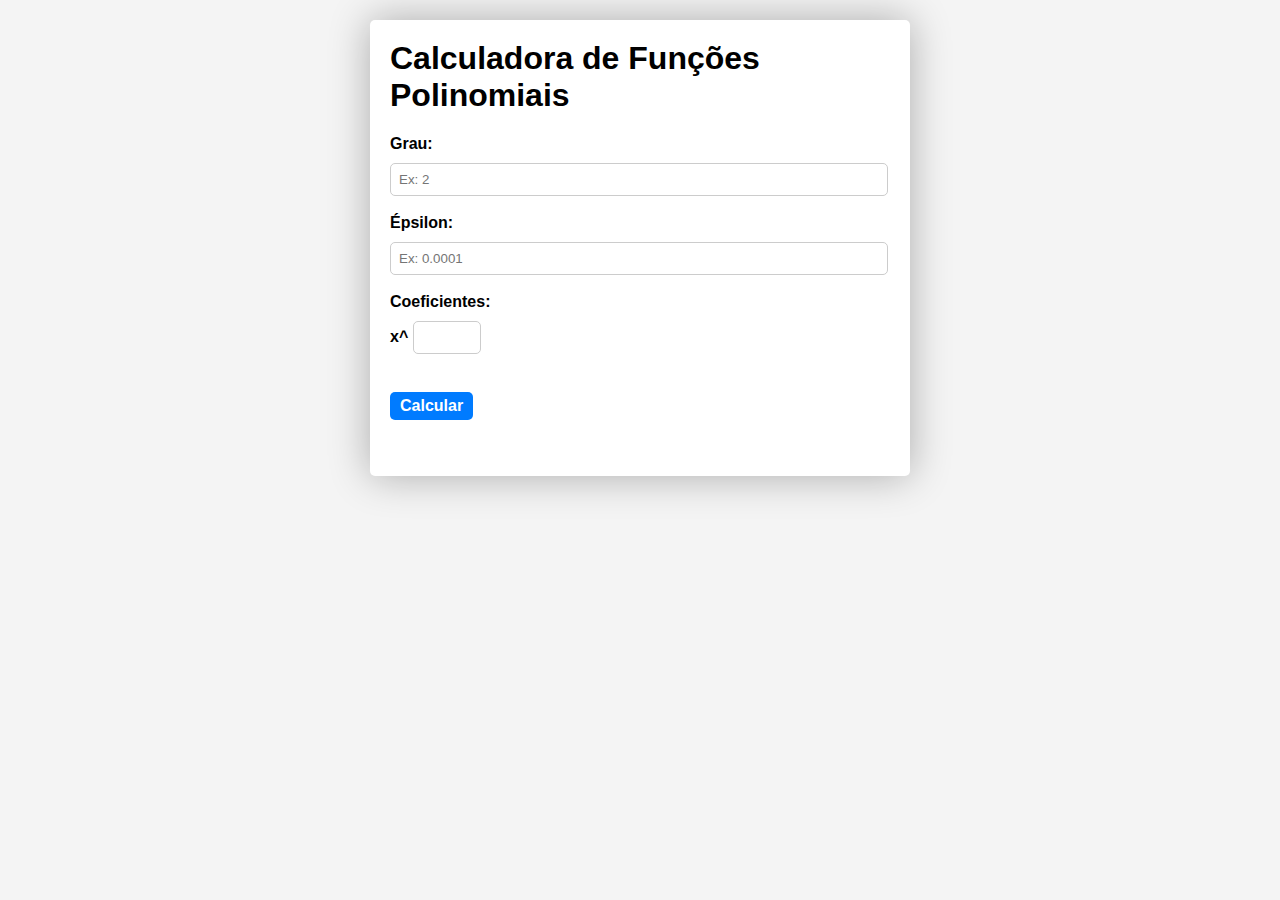
<file: html/index.html>
<!DOCTYPE html>
<html>
  <head>
    <link href="../css/main.css" rel="stylesheet">
    <title>Calculadora de Funções Polinomiais</title>
  </head>
  <body>
    <form id="polynomial-form">
      <h1>Calculadora de Funções Polinomiais</h1>
      <label for="degree">Grau:</label>
      <input type="number" id="degree" name="degree" min="0" max="10" placeholder="Ex: 2" required><br><br>
      <label for="epsilon">Épsilon:</label>
      <input type="number" step="0.0001" id="epsilon" name="epsilon" min="0" max="10" placeholder="Ex: 0.0001" required><br><br>
      <label>Coeficientes:</label>
      <div id="coefficients"></div><br>
      <button type="submit">Calcular</button><br><br><br>
    </form>
    <script src="script.js"></script>
  </body>
</html>
</file>
<file: css/main.css>
label {
  display: block;
  margin-bottom: 10px;
}

input {
  width: 50px;
  margin-right: 10px;
}

button {
  margin-top: 10px;
  padding: 5px 10px;
  background-color: #007bff;
  color: #fff;
  border: none;
  border-radius: 5px;
  cursor: pointer;
}

body {
  font-family: Arial, sans-serif;
  margin: 0;
  padding: 0;
  background-color: #f4f4f4;
}
  
h1 {
  margin-top: 0;
}

form {
  max-width: 500px;
  margin: 0 auto;
  padding: 20px;
  background-color: #fff;
  border-radius: 5px;
  box-shadow: 0px 0px 40px rgba(0, 0, 0, 0.3);
  margin-top: 20px;
}

input[id="degree"], [id="epsilon"] {
  padding: 8px;
  border: 1.5px solid #ccc;
  border-radius: 5px;
  width: 96%;
}

input[name="coefficients[]"] {
  padding: 8px;
  border: 1.5px solid #ccc;
  border-radius: 5px;
}

label {
  font-weight: bold;
}

button {
  font-size: 16px;
  font-weight: bold;
}

button:hover {
  background-color: #0069d9;
}

input:focus {
  outline: none;
  box-shadow: 0px 0px 5px rgba(0, 123, 255, 0.5);
}
</file>
